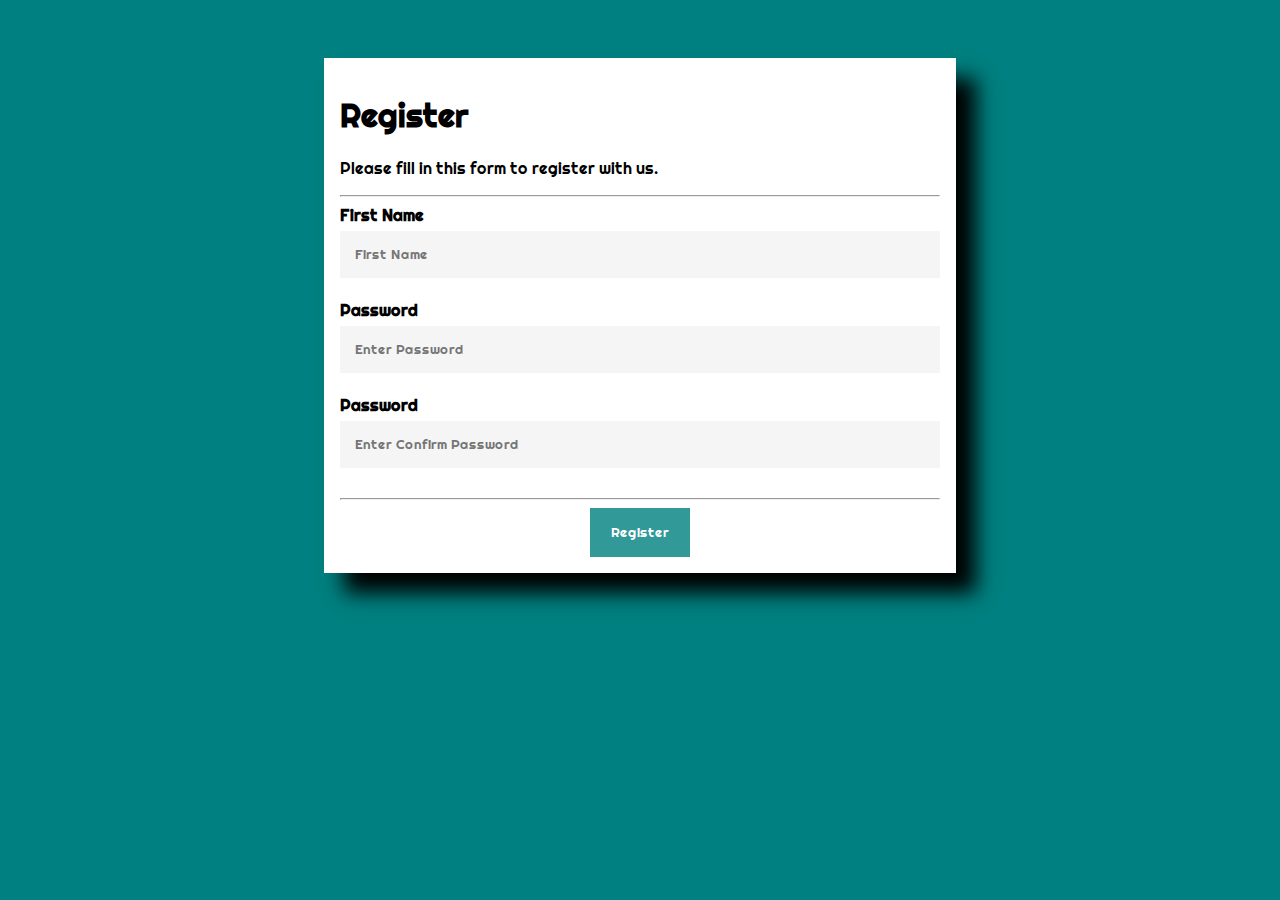
<file: index.html>
<!DOCTYPE html>
<html lang="en">

<head>
    <meta charset="UTF-8">
    <meta http-equiv="X-UA-Compatible" content="IE=edge">
    <meta name="viewport" content="width=device-width, initial-scale=1.0">
    <title>Register Form</title>
    <link href="https://fonts.googleapis.com/css2?family=Righteous&display=swap" rel="stylesheet">
    <link rel="stylesheet" href="01_Register Form.css">

    <!-- <style>
    body{
    font-family: 'Righteous', cursive;
    background-color: teal;
}
*{
    box-sizing: border-box;
}
.container{   
    
    margin: auto;
    width: 50%;
    padding: 16px;
    background-color: white;
    box-shadow: 20px 20px 20px 0px rgba(0, 0, 0, 7);
}

input[type='text'],input[type='password']{
    font-family: 'Righteous', cursive;
    width: 100%;
    padding: 15px;
    margin: 5px 0px 22px 0px;
    display: inline-block;
    border: none;
    background-color: whitesmoke;
}

input[type='text']:focus,input[type='password']:focus{
    background-color: #ddd;
    outline: none;
}

.registerbtn{
    font-family: 'Righteous', cursive;
    display: block;
    background-color: teal;
    color: white;
    padding: 16px;
    border: none;
    cursor: pointer;
    width: 100px;
    margin: auto;
    opacity: 0.8;
}
form{
    font-family: 'Righteous', cursive;
    display: block;
    padding-top: 50px;
    margin: auto;
}

</style> -->
</head>


<body>
    <form action="">
        <div class="container">
            <h1>Register</h1>
            <p>Please fill in this form to register with us.</p>
            <hr>
            <label for="fn"><b>First Name</b></label>
            <input type="text" placeholder="First Name" name="first_name" id="fn" required>

            <label for="psw"><b>Password</b></label>
            <input type="password" placeholder="Enter Password" name="password" id="psw" required>

            <label for="cpsw"><b>Password</b></label>
            <input type="password" placeholder="Enter Confirm Password" name="password" id="cpsw" required>

            <hr>
            <button type="submit" class="registerbtn">Register</button>


        </div>
    </form>
</body>

</html>
</file>
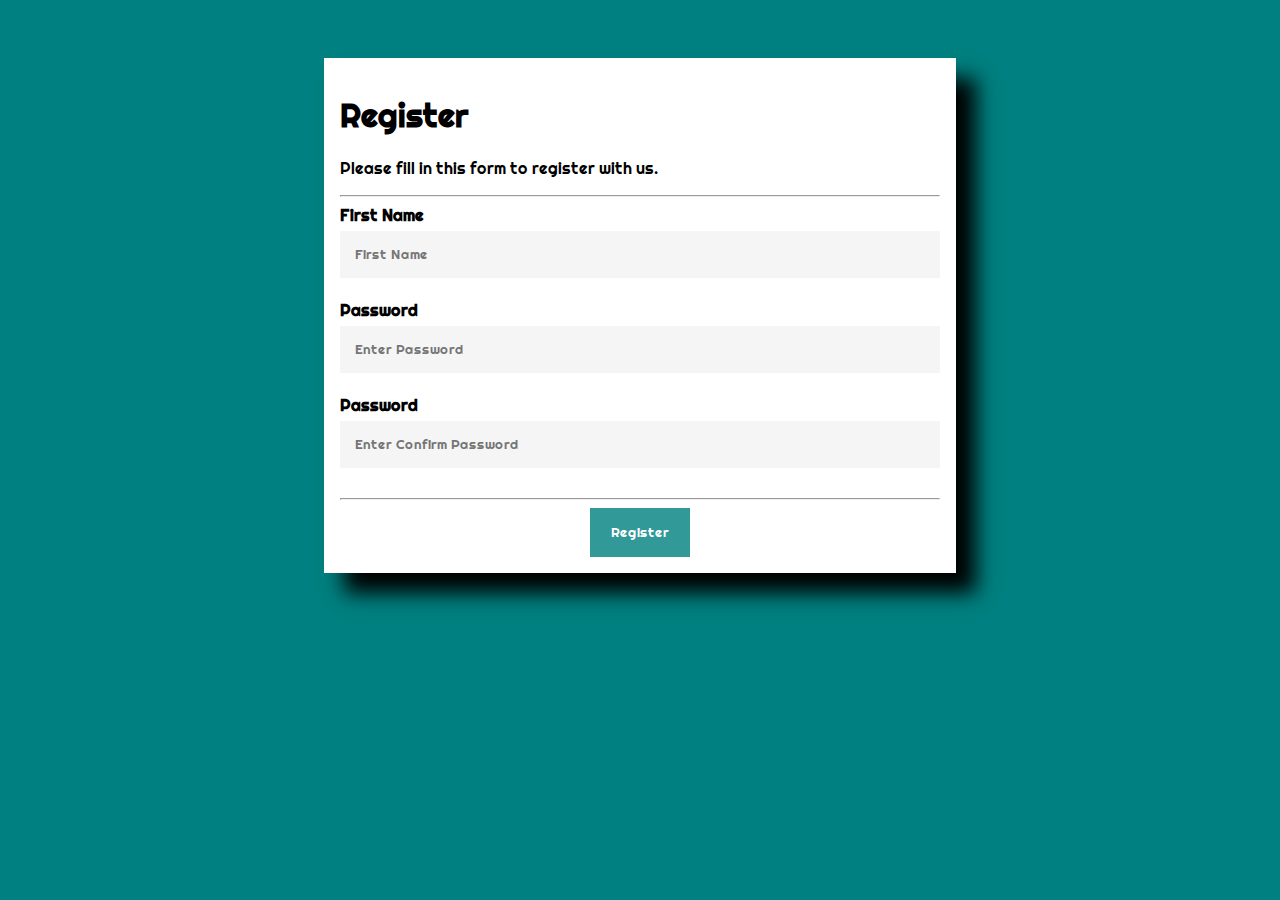
<file: 01_Register form.html>
<!DOCTYPE html>
<html lang="en">

<head>
    <meta charset="UTF-8">
    <meta http-equiv="X-UA-Compatible" content="IE=edge">
    <meta name="viewport" content="width=device-width, initial-scale=1.0">
    <title>Register Form</title>
    <link href="https://fonts.googleapis.com/css2?family=Righteous&display=swap" rel="stylesheet">
    <link rel="stylesheet" href="01_Register Form.css">

    <!-- <style>
    body{
    font-family: 'Righteous', cursive;
    background-color: teal;
}
*{
    box-sizing: border-box;
}
.container{   
    
    margin: auto;
    width: 50%;
    padding: 16px;
    background-color: white;
    box-shadow: 20px 20px 20px 0px rgba(0, 0, 0, 7);
}

input[type='text'],input[type='password']{
    font-family: 'Righteous', cursive;
    width: 100%;
    padding: 15px;
    margin: 5px 0px 22px 0px;
    display: inline-block;
    border: none;
    background-color: whitesmoke;
}

input[type='text']:focus,input[type='password']:focus{
    background-color: #ddd;
    outline: none;
}

.registerbtn{
    font-family: 'Righteous', cursive;
    display: block;
    background-color: teal;
    color: white;
    padding: 16px;
    border: none;
    cursor: pointer;
    width: 100px;
    margin: auto;
    opacity: 0.8;
}
form{
    font-family: 'Righteous', cursive;
    display: block;
    padding-top: 50px;
    margin: auto;
}

</style> -->
</head>


<body>
    <form action="">
        <div class="container">
            <h1>Register</h1>
            <p>Please fill in this form to register with us.</p>
            <hr>
            <label for="fn"><b>First Name</b></label>
            <input type="text" placeholder="First Name" name="first_name" id="fn" required>

            <label for="psw"><b>Password</b></label>
            <input type="password" placeholder="Enter Password" name="password" id="psw" required>

            <label for="cpsw"><b>Password</b></label>
            <input type="password" placeholder="Enter Confirm Password" name="password" id="cpsw" required>

            <hr>
            <button type="submit" class="registerbtn">Register</button>


        </div>
    </form>
</body>

</html>
</file>
<file: 01_Register Form.css>
body{
    font-family: 'Righteous', cursive;
    background-color: teal;
}
*{
    box-sizing: border-box;
}
.container{   
    
    margin: auto;
    width: 50%;
    padding: 16px;
    background-color: white;
    box-shadow: 20px 20px 20px 0px rgba(0, 0, 0, 7);
}

input[type='text'],input[type='password']{
    font-family: 'Righteous', cursive;
    width: 100%;
    padding: 15px;
    margin: 5px 0px 22px 0px;
    display: inline-block;
    border: none;
    background-color: whitesmoke;
}

input[type='text']:focus,input[type='password']:focus{
    background-color: #ddd;
    outline: none;
}

.registerbtn{
    font-family: 'Righteous', cursive;
    display: block;
    background-color: teal;
    color: white;
    padding: 16px;
    border: none;
    cursor: pointer;
    width: 100px;
    margin: auto;
    opacity: 0.8;
}
form{
    font-family: 'Righteous', cursive;
    display: block;
    padding-top: 50px;
    margin: auto;
}
</file>
